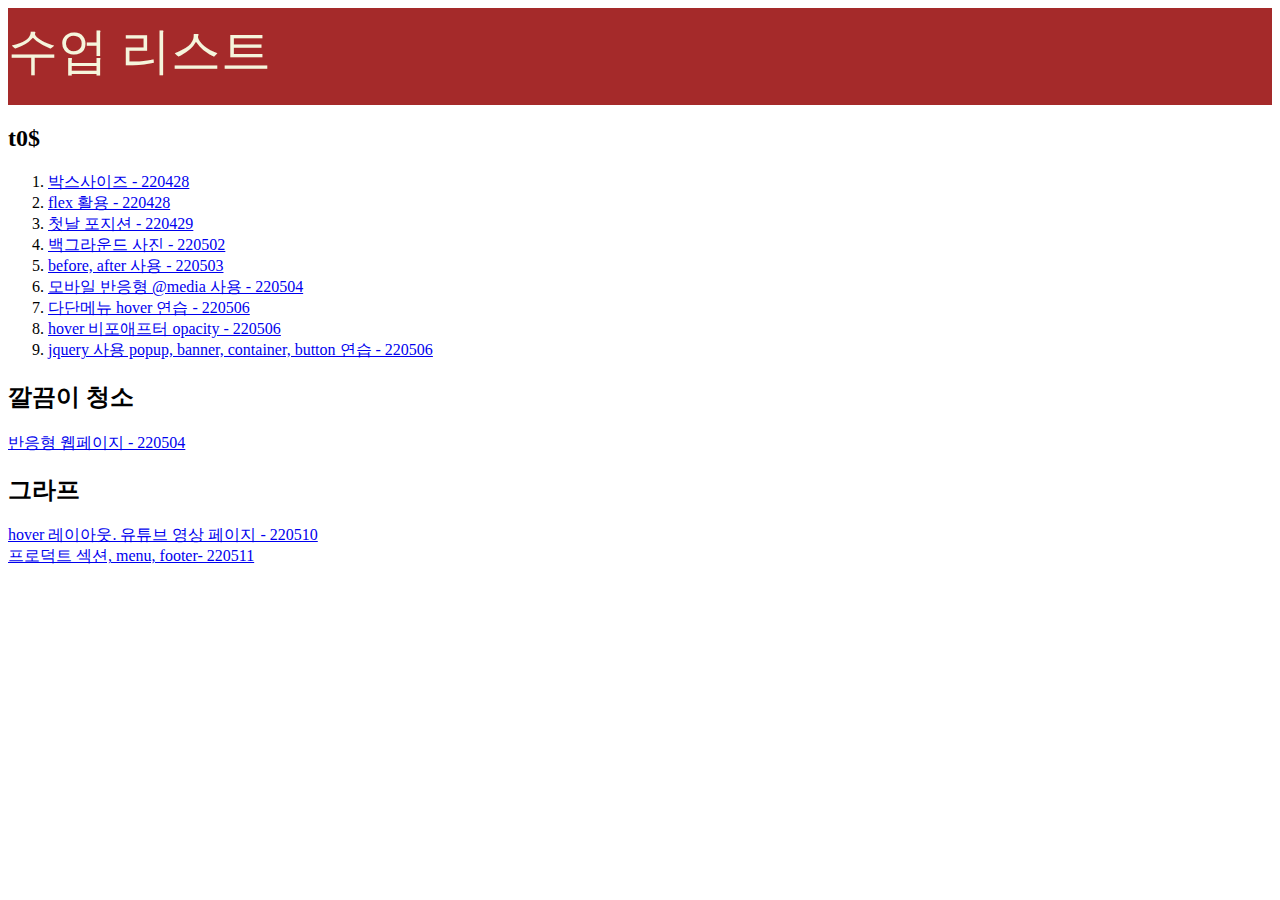
<file: index.html>
<!DOCTYPE html>
<html lang="en">

<head>
    <meta charset="UTF-8">
    <meta http-equiv="X-UA-Compatible" content="IE=edge">
    <meta name="viewport" content="width=device-width, initial-scale=1.0">
    <title>Document</title>
    <style>
        header {
            font-size: 50px;
            color: beige;
            background-color: brown;
            padding: 10px 0 20px 0;
        }
    </style>
</head>

<body>
    <header>수업 리스트</header>

    <h2>t0$</h2>

    <ol>
        <li>
            <a href="t01.html" target="_blank">박스사이즈 - 220428</a>
        </li>
        <li>
            <a href="t02.html" target="_blank">flex 활용 - 220428</a>
        </li>
        <li>
            <a href="t03.html" target="_blank">첫날 포지션 - 220429</a>
        </li>
        <li>
            <a href="t04.html" target="_blank">백그라운드 사진 - 220502</a>
        </li>
        <li>
            <a href="t05.html" target="_blank">before, after 사용 - 220503</a>
        </li>
        <li>
            <a href="t06.html" target="_blank">모바일 반응형 @media 사용 - 220504</a>
        </li>
        <li>
            <a href="t07.html" target="_blank">다단메뉴 hover 연습 - 220506</a>
        </li>
        <li>
            <a href="t08.html" target="_blank">hover 비포애프터 opacity - 220506</a>
        </li>
        <li>
            <a href="t09.html" target="_blank">jquery 사용 popup, banner, container, button 연습 - 220506</a>
        </li>

    </ol>

    <h2>깔끔이 청소</h2>
    <li>
        <a href="./trm01/index.html" target="_blank">반응형 웹페이지 - 220504</a>
    </li>

    <h2>그라프</h2>
    <li>
        <a href="./trm02/index.html" target="_blank">hover 레이아웃. 유튜브 영상 페이지 - 220510</a>
    </li>
    <li>
        <a href="./trm02/index.html" target="_blank">프로덕트 섹션, menu, footer- 220511</a>
    </li>
    </main>

</body>

</html>
</file>
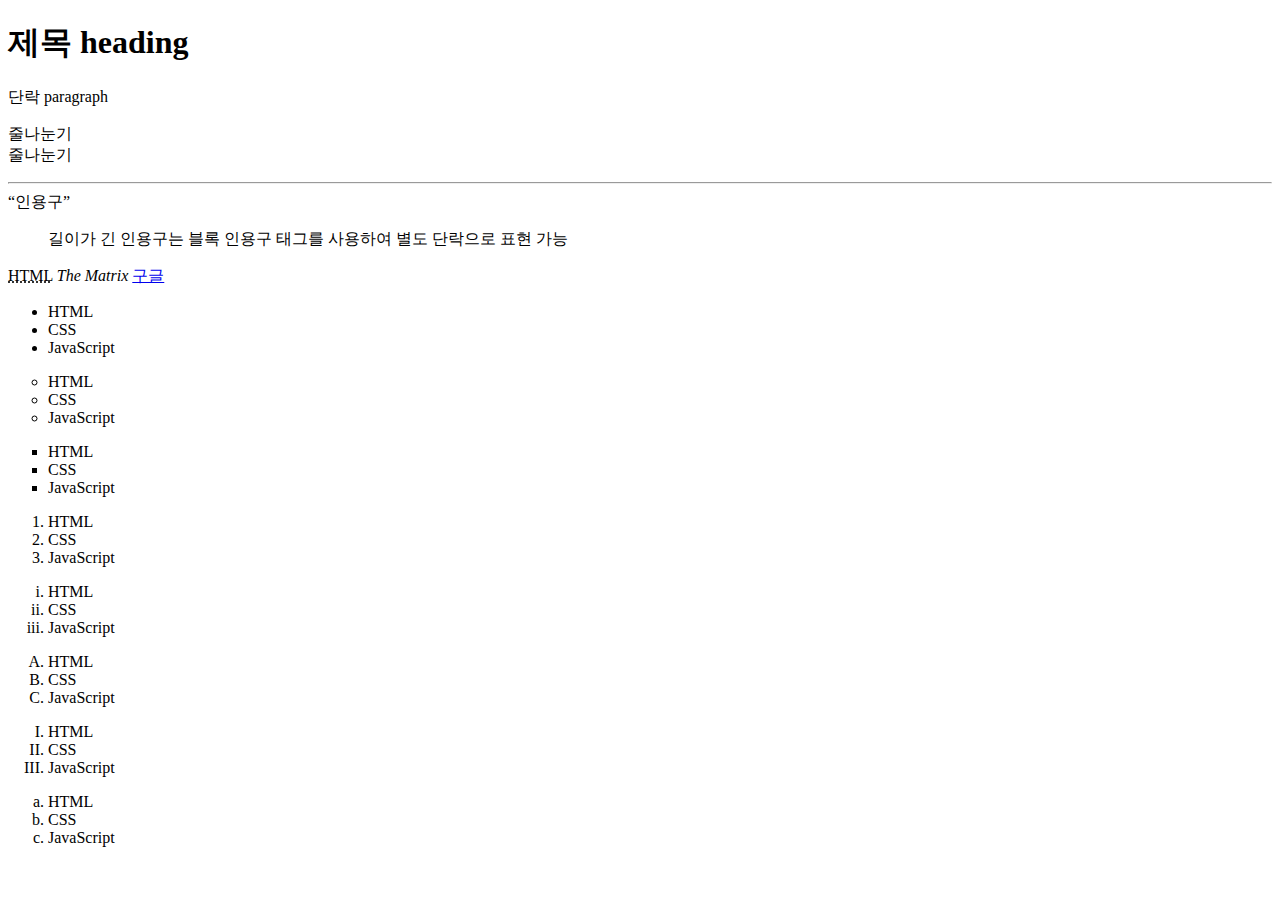
<file: #.html>
<!DOCTYPE html>
<html lang="en">

<head>
    <meta charset="UTF-8">
    <meta http-equiv="X-UA-Compatible" content="IE=edge">
    <meta name="viewport" content="width=device-width, initial-scale=1.0">
    <title>Document</title>
</head>

<body>
    <h1> 제목 heading</h1>
    <p> 단락 paragraph</p>
    <a href="./index.html">
    </a>

    <p>줄나눈기 <br />
        줄나눈기
    </p>
    <hr>


    <q>인용구</q>
    <blockquote>
        길이가 긴 인용구는 블록 인용구 태그를 사용하여 별도 단락으로 표현 가능
    </blockquote>

    <abbr title="HyperText Markup Language">HTML</abbr>

    <cite>The Matrix</cite>

    <a href="www.google.com" target="_blank">구글</a>

    <ul>
        <li>HTML</li>
        <li>CSS</li>
        <li>JavaScript</li>
    </ul>
    <ul style="list-style-type: circle">
        <li>HTML</li>
        <li>CSS</li>
        <li>JavaScript</li>
    </ul>
    <ul style="list-style-type: square">
        <li>HTML</li>
        <li>CSS</li>
        <li>JavaScript</li>
    </ul>

    <ol>
        <li>HTML</li>
        <li>CSS</li>
        <li>JavaScript</li>
    </ol>
    <ol type="i">
        <li>HTML</li>
        <li>CSS</li>
        <li>JavaScript</li>
    </ol>
    <ol type="A">
        <li>HTML</li>
        <li>CSS</li>
        <li>JavaScript</li>
    </ol>
    <ol type="I">
        <li>HTML</li>
        <li>CSS</li>
        <li>JavaScript</li>
    </ol>
    <ol type="a">
        <li>HTML</li>
        <li>CSS</li>
        <li>JavaScript</li>
    </ol>
</body>

</html>
</file>
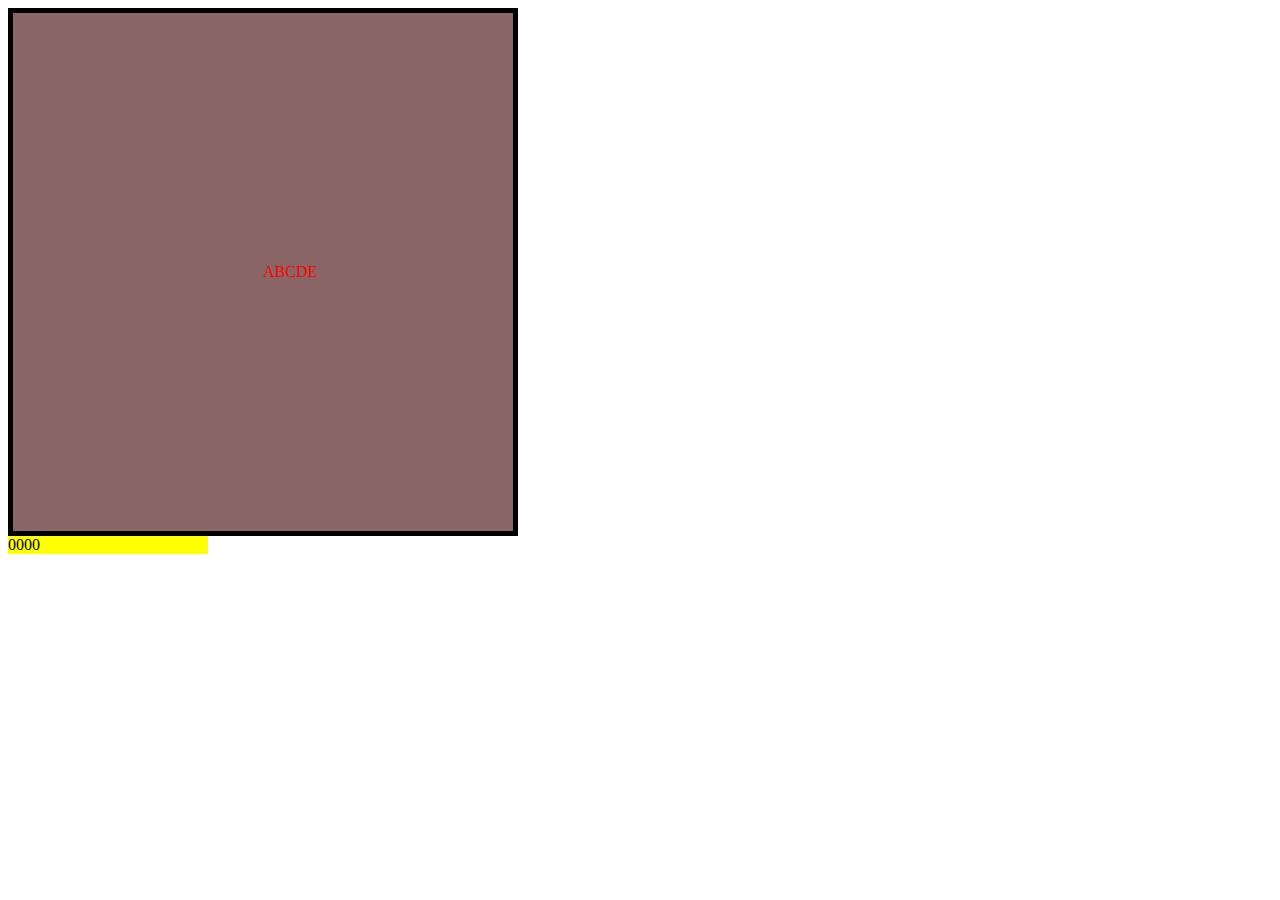
<file: t01.html>
<!DOCTYPE html>
<html lang="en">

<head>
    <meta charset="UTF-8">
    <meta http-equiv="X-UA-Compatible" content="IE=edge">
    <meta name="viewport" content="width=device-width, initial-scale=1.0">
    <title>html park 01</title>
    <style>
        * {
            box-sizing: border-box;
        }

        header {
            color: red;
            background-color: rgb(138, 101, 101);
            width: 500px;
            border: 5px solid #000;
            padding: 250px;
        }

        main {
            background-color: #ff0;
            width: 200px;
        }
    </style>
</head>

<body>
    <header>
        ABCDE
    </header>
    <main>
        0000
    </main>


</body>
<script>
</script>

</html>
</file>
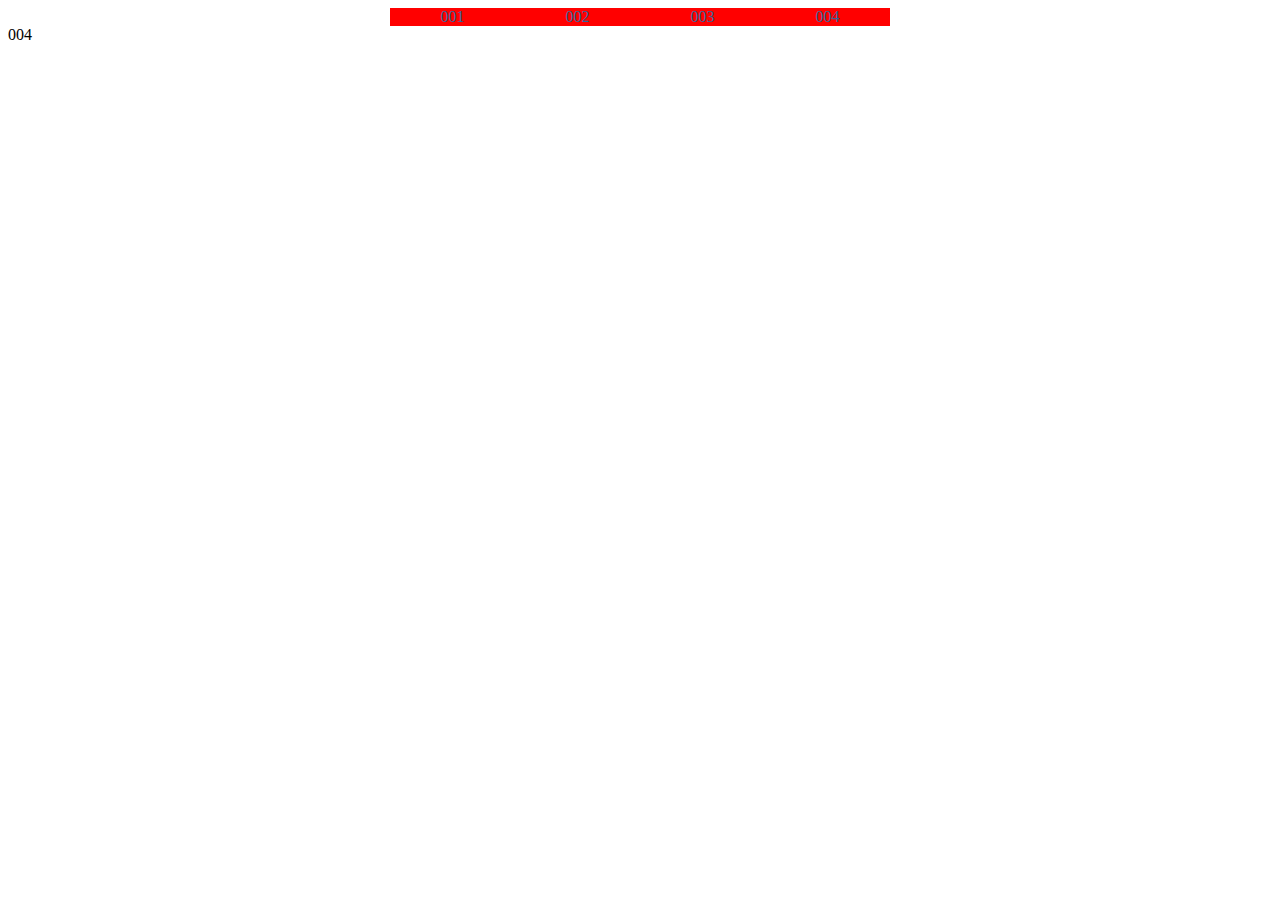
<file: t02.html>
<!DOCTYPE html>
<html lang="en">

<head>
    <meta charset="UTF-8">
    <meta http-equiv="X-UA-Compatible" content="IE=edge">
    <meta name="viewport" content="width=device-width, initial-scale=1.0">
    <title>Document</title>
    <style>
        /* * {
            box-sizing: border-box;
        } */

        section {
            display: flex;
            margin: 0 auto;
            text-align: center;
            width: 500px;
            background: #f00;
        }

        section>div {
            flex: 1;
            color: #369;
        }
    </style>
</head>

<body>
    <section>
        <div>001</div>
        <div>002</div>
        <div>003</div>
        <div>004</div>
    </section>
    <div>004</div>
</body>

</html>
</file>
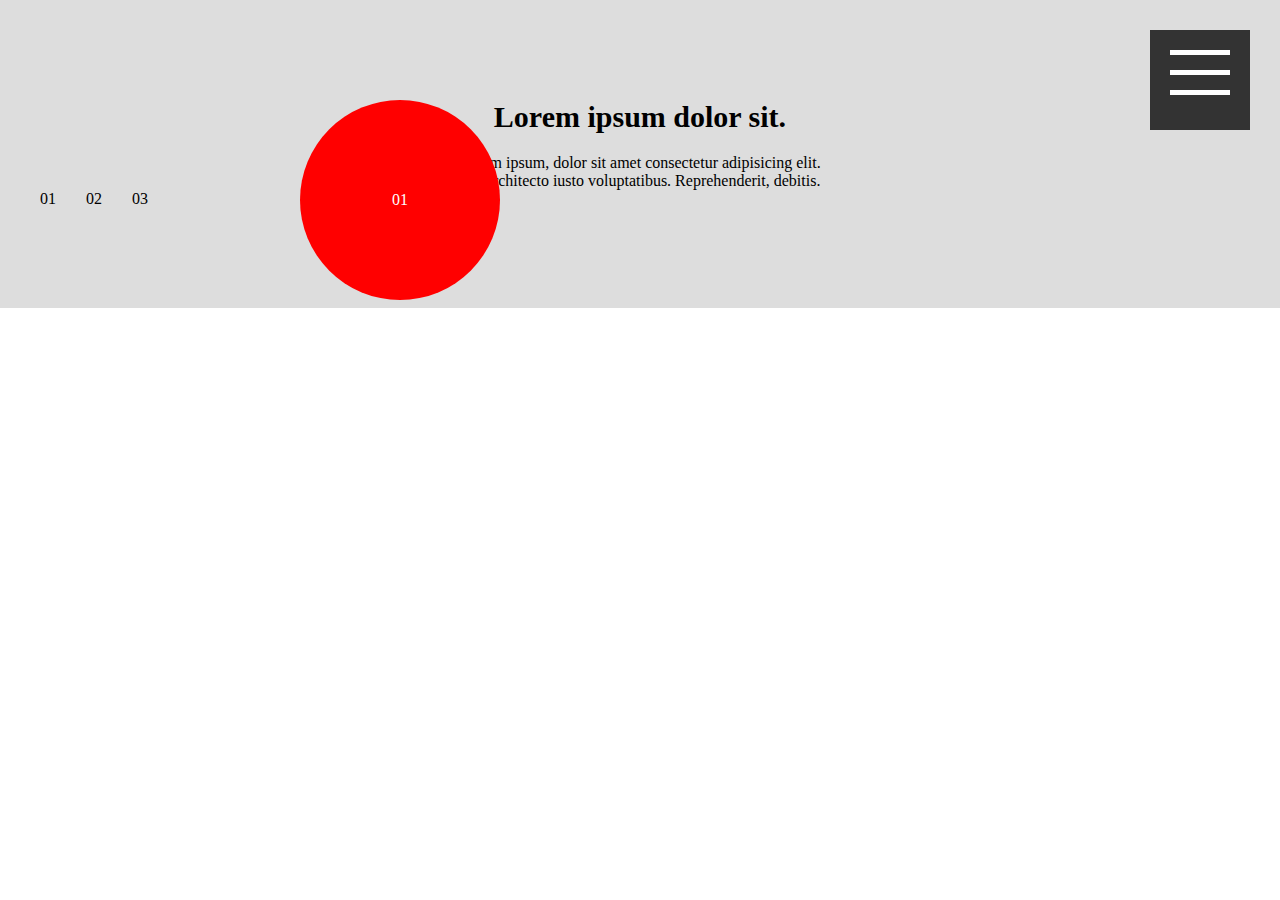
<file: t03.html>
<!DOCTYPE html>
<html lang="en">

<head>
    <meta charset="UTF-8">
    <meta http-equiv="X-UA-Compatible" content="IE=edge">
    <meta name="viewport" content="width=device-width, initial-scale=1.0">
    <title>Document</title>
    <style>
        * {
            margin: 0;
            padding: 0;
            box-sizing: border-box;
        }

        .main_visual {
            padding: 100px 0;
            background: #ddd;
            text-align: center;

        }

        .main_visual h2 {
            font-size: 30px;
            margin: 0 0 20px 0;
        }

        .main_visual h3 {
            font-size: 30px;
            margin: 0 0 30px 0;
        }

        .main_visual .container {
            display: flex;
            gap: 30px;
            width: 1200px;
            margin: 0 auto;
        }

        .main_visual .container img {
            width: 100%;
        }

        .main_visual .container span {
            position: absolute;
            top: 100px;
            left: 300px;
            width: 200px;
            height: 200px;
            line-height: 200px;
            color: #fff;
            background: #f00;
            border-radius: 50%;
        }

        .main_visual .container:hover span {
            border-radius: 0;
            left: 400px;
        }

        .main_visual .container figure {
            overflow: hidden;
        }

        .main_visual .container figure img {
            transition: 0.5s;
        }

        .main_visual .container figure:hover img {
            transform: scale(1.8);
        }

        .mopen {
            position: fixed;
            top: 30px;
            right: 30px;
            background: #333;
            width: 100px;
            height: 100px;
        }

        .mopen>span {
            position: absolute;
            left: 20px;
            width: 60px;
            height: 5px;
            background: #fff;
            transition: 0.5s;

        }

        .mopen>span:nth-child(1) {
            top: 20px;
        }

        .mopen>span:nth-child(2) {
            top: 40px;
        }

        .mopen>span:nth-child(3) {
            top: 40px;
        }

        .mopen>span:nth-child(4) {
            top: 60px;
        }

        .mopen:oo>span:nth-child(1) {
            display: none;
        }

        .mopen:oo>span:nth-child(2) {
            transform: rotate(45deg);
        }

        .mopen:oo>span:nth-child(3) {
            transform: rotate(-45deg);
        }

        .mopen:oo>span:nth-child(4) {
            display: none;
        }
    </style>

</head>

<body>
    <section class="main_visual">
        <h2>Lorem ipsum dolor sit.</h2>
        <p>Lorem ipsum, dolor sit amet consectetur adipisicing elit.<br />
            Illo architecto iusto voluptatibus. Reprehenderit, debitis.</p>
        <div class="container">
            <figure>01</figure>
            <span>01</span>
            <figure>02</figure>
            <figure>03</figure>
        </div>
        <div></div>

    </section>
    <div class="mopen">
        <span></span>
        <span></span>
        <span></span>
        <span></span>
    </div>
    <script>
        document.querySelector('.mopen').addEventListener('click', function () {
            console.log('찍네');
            //자기에게 oo 클랙스를 붙여줘
            this.classList.toggle('oo')
        })
    </script>


</body>

</html>
</file>
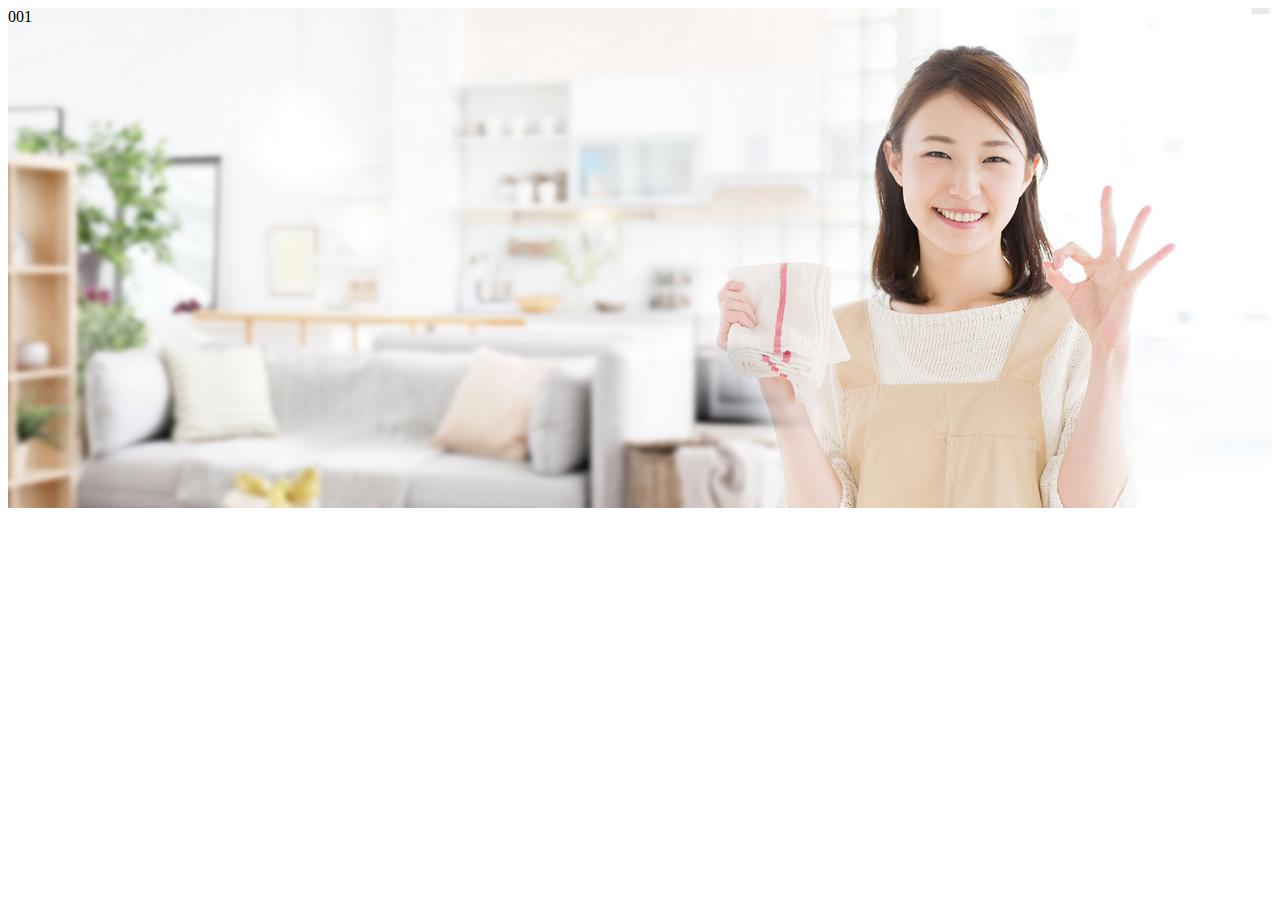
<file: t04.html>
<!DOCTYPE html>
<html lang="en">

<head>
    <meta charset="UTF-8">
    <meta http-equiv="X-UA-Compatible" content="IE=edge">
    <meta name="viewport" content="width=device-width, initial-scale=1.0">
    <title>Document</title>
    <style>
        .bg01 {
            height: 500px;
            background: #f00 url(./trm01/img/main_slider01.jpg) no-repeat center top/cover;
        }
    </style>
</head>

<body>
    <div class="bg01">
        001
    </div>

</body>

</html>
</file>
